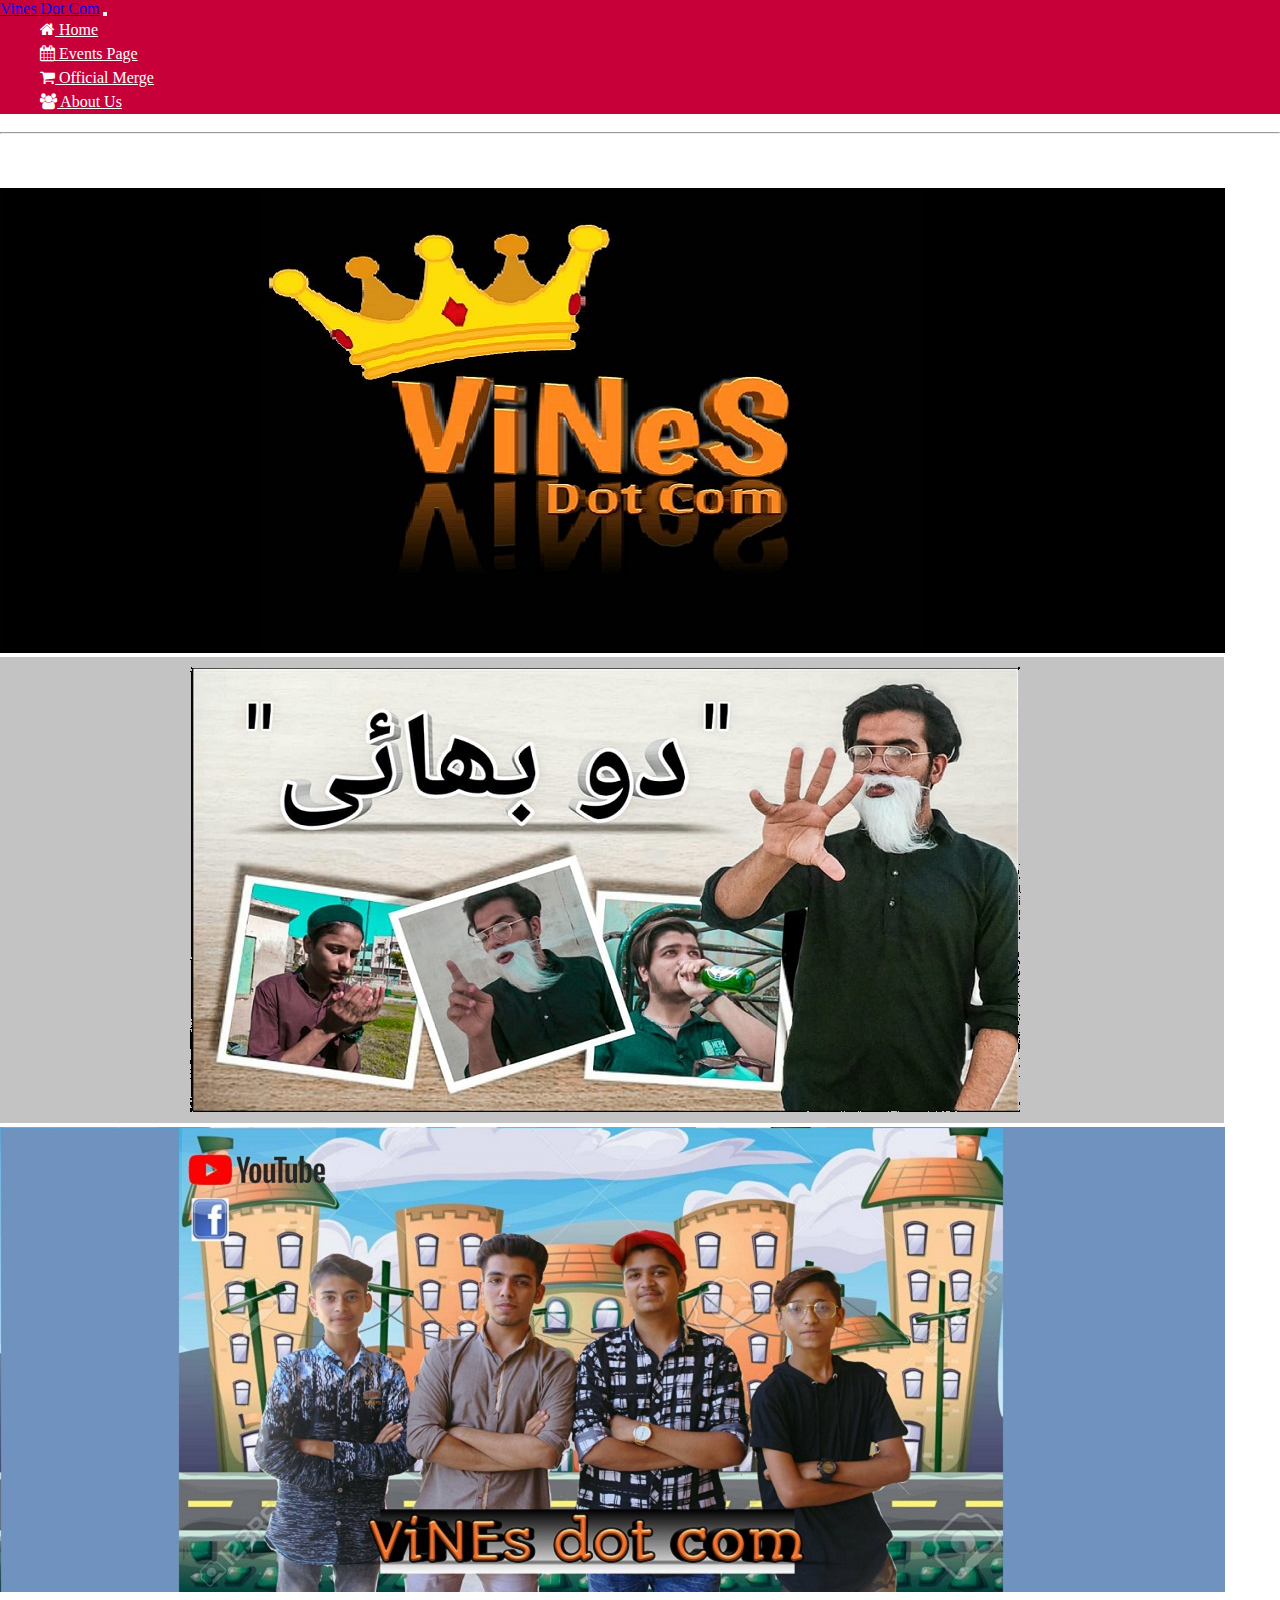
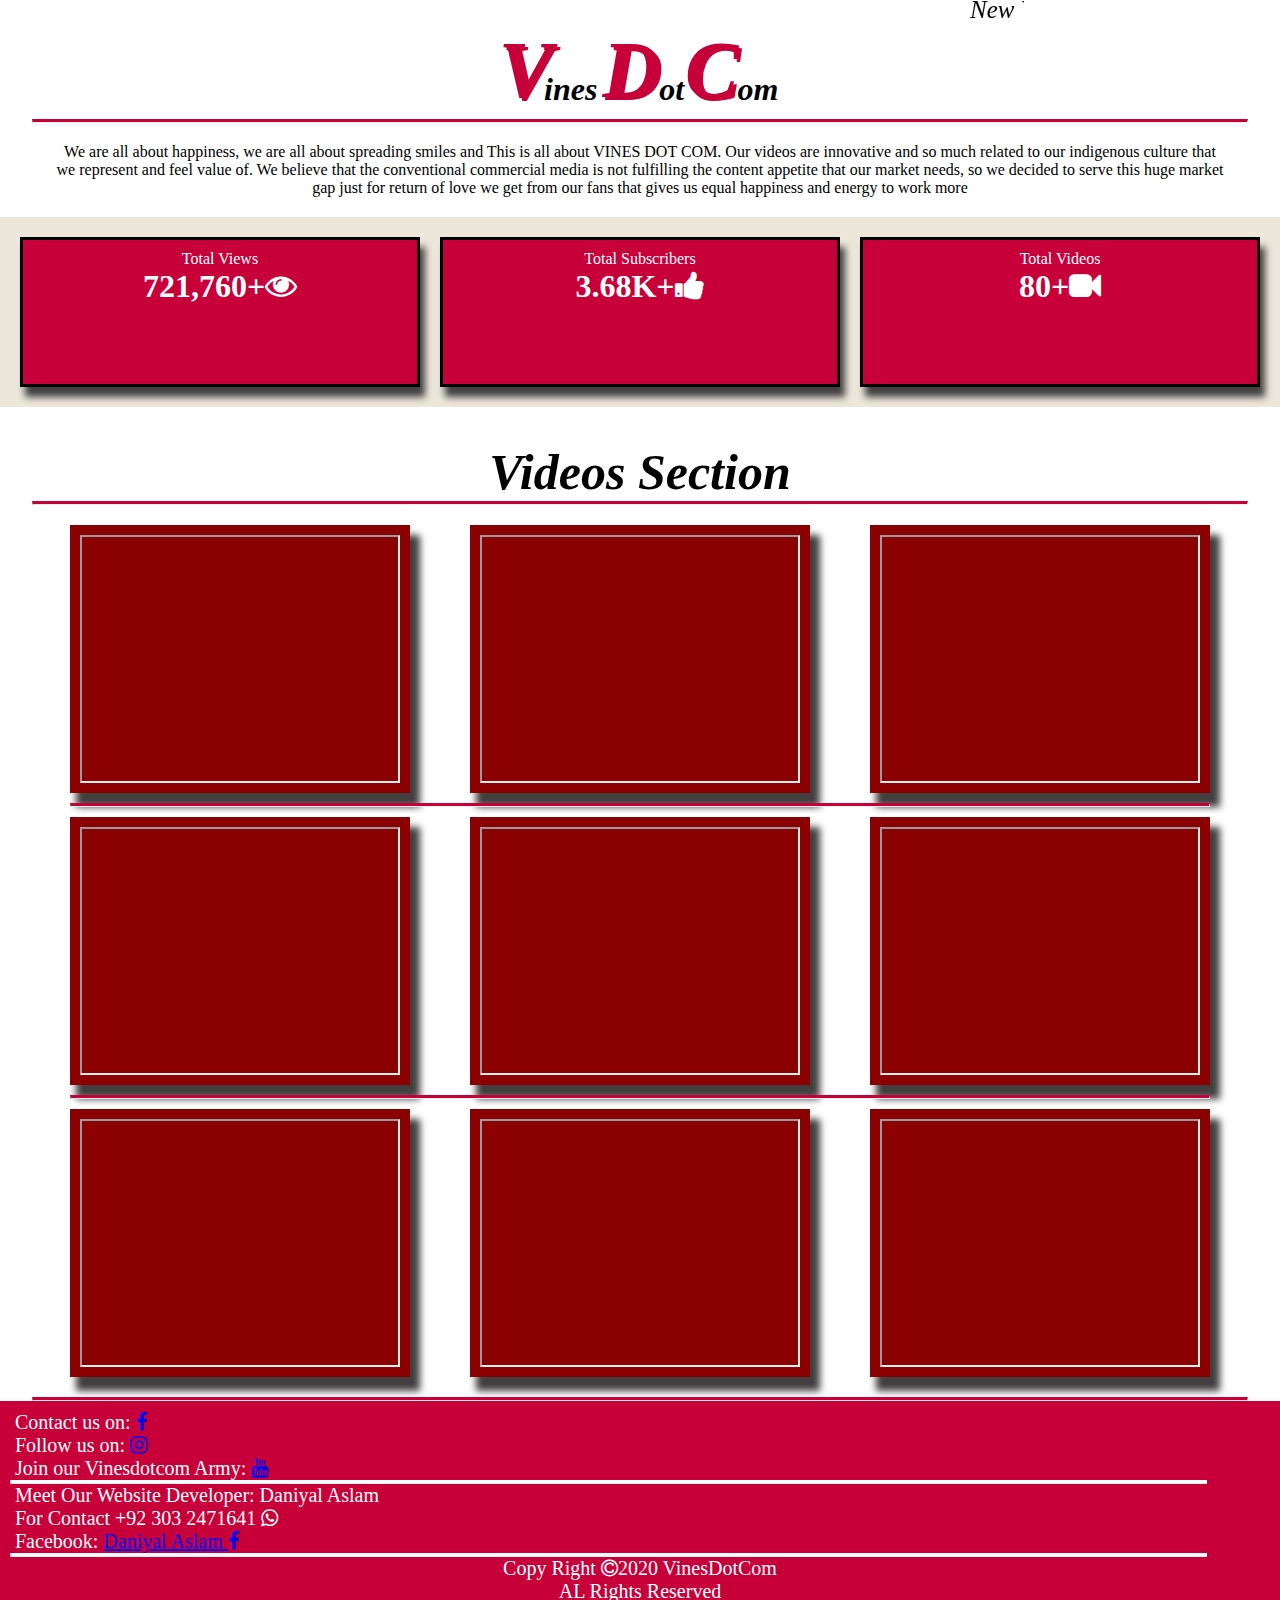
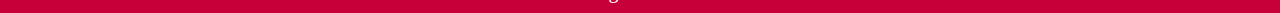
<file: index.html>
<!DOCTYPE html>
<html lang="en">

<head>
  <meta charset="UTF-8">
  <meta name="viewport" content="width=device-width, initial-scale=1.0">
  <title>Vines Dot Com</title>

  <link rel="stylesheet" href="https://stackpath.bootstrapcdn.com/bootstrap/4.5.0/css/bootstrap.min.css"
    integrity="sha384-9aIt2nRpC12Uk9gS9baDl411NQApFmC26EwAOH8WgZl5MYYxFfc+NcPb1dKGj7Sk" crossorigin="anonymous">
  <script src="https://code.jquery.com/jquery-3.5.1.slim.min.js"
    integrity="sha384-DfXdz2htPH0lsSSs5nCTpuj/zy4C+OGpamoFVy38MVBnE+IbbVYUew+OrCXaRkfj"
    crossorigin="anonymous"></script>
  <script src="https://cdn.jsdelivr.net/npm/popper.js@1.16.0/dist/umd/popper.min.js"
    integrity="sha384-Q6E9RHvbIyZFJoft+2mJbHaEWldlvI9IOYy5n3zV9zzTtmI3UksdQRVvoxMfooAo"
    crossorigin="anonymous"></script>
  <script src="https://stackpath.bootstrapcdn.com/bootstrap/4.5.0/js/bootstrap.min.js"
    integrity="sha384-OgVRvuATP1z7JjHLkuOU7Xw704+h835Lr+6QL9UvYjZE3Ipu6Tp75j7Bh/kR0JKI"
    crossorigin="anonymous"></script>
  <link rel="stylesheet" href="https://cdnjs.cloudflare.com/ajax/libs/font-awesome/4.7.0/css/font-awesome.min.css">
  <link rel="stylesheet" href="style.css">
</head>

<body>
  <nav class="navbar navbar-expand-lg navbar-light bg-light fixed-top">
    <a class="navbar-brand" href="#">Vines Dot Com</a>
    <button class="navbar-toggler" type="button" data-toggle="collapse" data-target="#navbarText"
      aria-controls="navbarText" aria-expanded="false" aria-label="Toggle navigation">
      <span class="navbar-toggler-icon"></span>
    </button>
    <div class="collapse navbar-collapse" id="navbarText">
      <ul class="navbar-nav mr-auto">

      </ul>
      <span class="navbar-text">
        <ul class="navbar-nav mr-auto">
          <li class="nav-item active">
            <a class="nav-link" href="index.html"><i class="fa fa-home" aria-hidden="true"></i>
              Home <span class="sr-only">(current)</span></a>
          </li>
          <li class="nav-item">
            <a class="nav-link" href="events.html"><i class="fa fa-calendar" aria-hidden="true"></i> Events Page</a>
          </li>
          <li class="nav-item">
            <a class="nav-link" href="merge.html"><i class="fa fa-shopping-cart" aria-hidden="true"></i> Official Merge</a>
          </li>
          <li class="nav-item">
            <a class="nav-link" href="about.html"><i class="fa fa-users" aria-hidden="true"></i> About Us</a>
          </li>
        </ul>
      </span>
    </div>
  </nav>

  <br>
  <!-- <br id="empty"> -->
  <hr>

  <div id="carouselExampleCaptions" class="carousel slide" data-ride="carousel">
    <ol class="carousel-indicators">
      <li data-target="#carouselExampleCaptions" data-slide-to="0" class="active"></li>
      <li data-target="#carouselExampleCaptions" data-slide-to="1"></li>
      <li data-target="#carouselExampleCaptions" data-slide-to="2"></li>
    </ol>
    <div class="carousel-inner">
      <div class="carousel-item active">
        <img src="images/home/1.jpg" class="d-block w-100" alt="...">
        <div class="carousel-caption d-none d-md-block">
          <!-- <h5>First slide label</h5>
          <p>Nulla vitae elit libero, a pharetra augue mollis interdum.</p> -->
        </div>
      </div>
      <div class="carousel-item">
        <img src="images/home/2.jpg" class="d-block w-100" alt="...">
        <div class="carousel-caption d-none d-md-block">
          <!-- <h5>Second slide label</h5>
          <p>Lorem ipsum dolor sit amet, consectetur adipiscing elit.</p> -->
        </div>
      </div>
      <div class="carousel-item">
        <img src="images/home/3.jpg" class="d-block w-100" alt="...">
        <div class="carousel-caption d-none d-md-block">
          <!-- <h5>Third slide label</h5>
          <p>Praesent commodo cursus magna, vel scelerisque nisl consectetur.</p> -->
        </div>
      </div>
    </div>
    <a class="carousel-control-prev" href="#carouselExampleCaptions" role="button" data-slide="prev">
      <span class="carousel-control-prev-icon" aria-hidden="true"></span>
      <span class="sr-only">Previous</span>
    </a>
    <a class="carousel-control-next" href="#carouselExampleCaptions" role="button" data-slide="next">
      <span class="carousel-control-next-icon" aria-hidden="true"></span>
      <span class="sr-only">Next</span>
    </a>
  </div>

  <center>
    <marquee id="marque" width="60%" behavior="active" direction="left">New Video has been uploaded go watch it and
      check out our official merge !!! </marquee>
    <i><b>
        <div class="heading">
          <span id="co">V</span>
          <span class="re">ines </span>
          <span class="co">D</span>
          <span class="re">ot</span>
          <span class="co">C</span>
          <span class="re">om</span>

        </div></i></b>
    <hr class="line">
    <p id="para">We are all about happiness, we are all about spreading smiles and This is all about VINES DOT COM. Our
      videos are innovative and so much related to our indigenous culture that we represent and feel value of. We
      believe that the conventional commercial media is not fulfilling the content appetite that our market needs, so we
      decided to serve this huge market gap just for return of love we get from our fans that gives us equal happiness
      and energy to work more
    </p>
  </center>
  <div id="desc">
    <div>
      <p>Total Views</p>
      <h1>721,760+<i class="fa fa-eye" aria-hidden="true"></i></h1>
    </div>
    <div>
      <p>Total Subscribers</p>
      <h1>3.68K+<i class="fa fa-thumbs-up" aria-hidden="true"></i></h1>
    </div>
    <div>
      <p>Total Videos</p>
      <h1>80+<i class="fa fa-video-camera" aria-hidden="true"></i></h1>
    </div>
  </div>
  <center>
    <br>
    <br>
    <h1 class="rev">Videos Section</h1>
    <hr class="line">
  </center>
  <div id="vid">
    <div><iframe width="320" height="248" src="https://www.youtube.com/embed/WbxAgXNh3QQ"></iframe></div>
    <div><iframe width="320" height="248" src="https://www.youtube.com/embed/1K5JvC4hddA"></iframe></div>
    <div><iframe width="320" height="248" src="https://www.youtube.com/embed/OyfPbbZYJoY"></iframe></div>
    <hr class="line">
    <div><iframe width="320" height="248" src="https://www.youtube.com/embed/f0vaP7S4eag"></iframe></div>
    <div><iframe width="320" height="248" src="https://www.youtube.com/embed/iWDP9kaNeUA"></iframe></div>
    <div><iframe width="320" height="248" src="https://www.youtube.com/embed/LGf1HNlm9x0"></iframe></div>
    <hr class="line">
    <div><iframe width="320" height="248" src="https://www.youtube.com/embed/qfNwQqGwyGA"></iframe></div>
    <div><iframe width="320" height="248" src="https://www.youtube.com/embed/dQZbUlj4dYw"></iframe></div>
    <div><iframe width="320" height="248" src="https://www.youtube.com/embed/9m3usL-GcHs"></iframe></div>
  </div>
  <center>
    <hr class="line">
  </center>
  <div class="end">
    <span>Contact us on:</span>
    <span><a href="https://www.facebook.com/Vinesdotcom"><i class="fa fa-facebook" aria-hidden="true"></i></a></span>
    <br>
    
    <span>Follow us on:</span>
    <span><a href="https://www.instagram.com/vines_dot_com/?hl=en"><i class="fa fa-instagram" aria-hidden="true"></i></a></span>
    <br>
    
    <span>Join our Vinesdotcom Army:</span>
    
    <span><a href="https://www.youtube.com/channel/UCmYL-BgBbcU-SWZfim_7fQQ"><i class="fa fa-youtube" aria-hidden="true"></i></a></span>  
    <br>
    <hr id="en">
    <span>
      Meet Our Website Developer:
    </span>
    <span>
      Daniyal Aslam
    </span>
    <br>
    <span>
      For Contact
    </span><span>+92 303 2471641  <i class="fa fa-whatsapp" aria-hidden="true"></i> </span><br>
   <span>Facebook:</span>
   <span><a href="https://www.facebook.com/daniyal.aslam.5074">Daniyal Aslam <i class="fa fa-facebook" aria-hidden="true"></i></a></span>
   <br>
   <hr id="en">
   <center>
    Copy Right <i class="fa fa-copyright" aria-hidden="true"></i>2020 VinesDotCom <br> AL Rights Reserved 
  </center>
  </div>
  

</body>

</html>
</file>
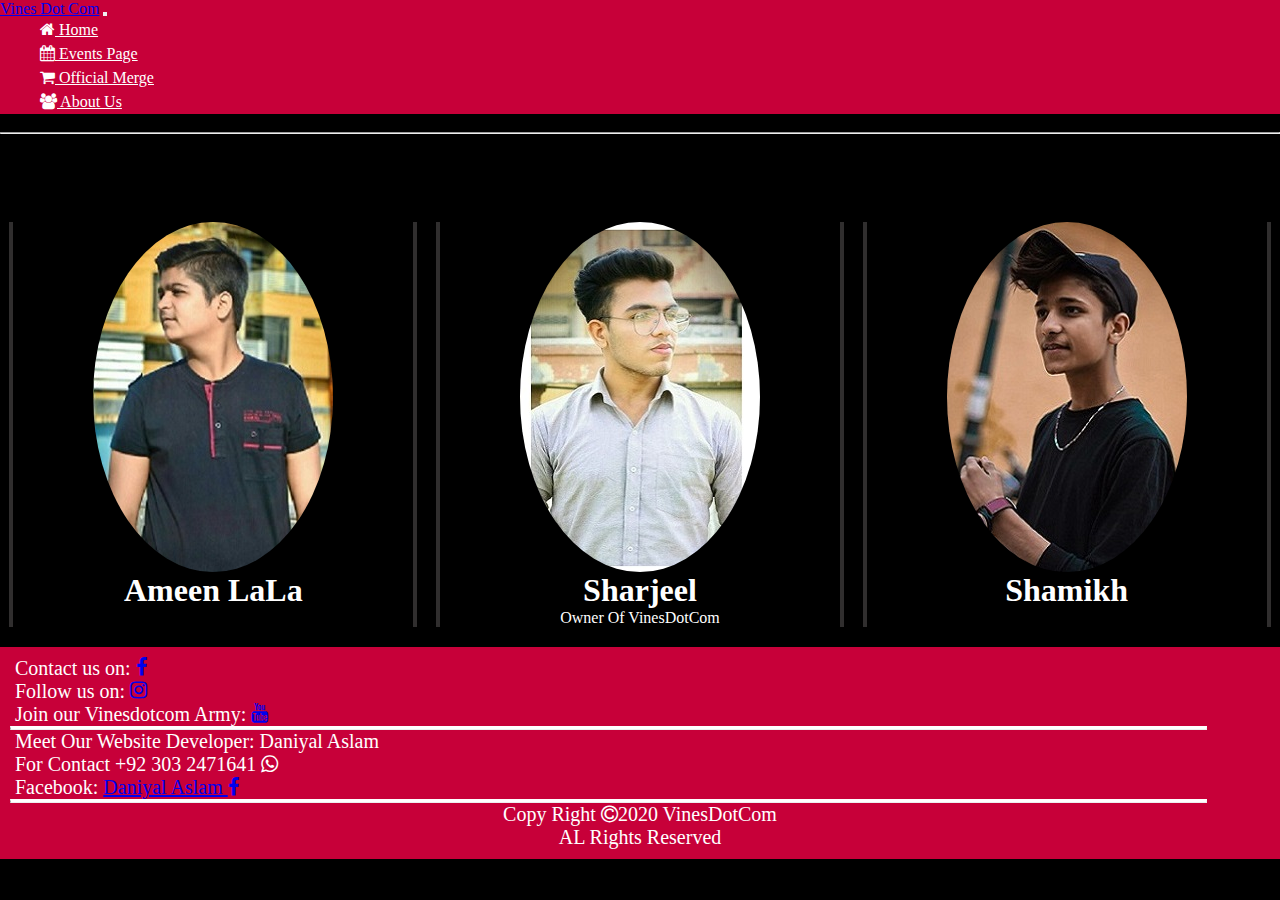
<file: about.html>
<html lang="en">

<head>
  <meta charset="UTF-8">
  <meta name="viewport" content="width=device-width, initial-scale=1.0">
  <title>Vines Dot Com</title>
  <!-- <style>
    .nav-item:hover{
        background-color:rgb(46, 45, 45 ,0.7) !important;
    }
  </style> -->

  <link rel="stylesheet" href="https://stackpath.bootstrapcdn.com/bootstrap/4.5.0/css/bootstrap.min.css"
    integrity="sha384-9aIt2nRpC12Uk9gS9baDl411NQApFmC26EwAOH8WgZl5MYYxFfc+NcPb1dKGj7Sk" crossorigin="anonymous">
  <script src="https://code.jquery.com/jquery-3.5.1.slim.min.js"
    integrity="sha384-DfXdz2htPH0lsSSs5nCTpuj/zy4C+OGpamoFVy38MVBnE+IbbVYUew+OrCXaRkfj"
    crossorigin="anonymous"></script>
  <script src="https://cdn.jsdelivr.net/npm/popper.js@1.16.0/dist/umd/popper.min.js"
    integrity="sha384-Q6E9RHvbIyZFJoft+2mJbHaEWldlvI9IOYy5n3zV9zzTtmI3UksdQRVvoxMfooAo"
    crossorigin="anonymous"></script>
  <script src="https://stackpath.bootstrapcdn.com/bootstrap/4.5.0/js/bootstrap.min.js"
    integrity="sha384-OgVRvuATP1z7JjHLkuOU7Xw704+h835Lr+6QL9UvYjZE3Ipu6Tp75j7Bh/kR0JKI"
    crossorigin="anonymous"></script>
  <link rel="stylesheet" href="https://cdnjs.cloudflare.com/ajax/libs/font-awesome/4.7.0/css/font-awesome.min.css">
  <link rel="stylesheet" href="style.css">
</head>

<body id="ab">
  <nav class="navbar navbar-expand-lg navbar-light bg-light fixed-top">
    <a class="navbar-brand" href="#">Vines Dot Com</a>
    <button class="navbar-toggler" type="button" data-toggle="collapse" data-target="#navbarText"
      aria-controls="navbarText" aria-expanded="false" aria-label="Toggle navigation">
      <span class="navbar-toggler-icon"></span>
    </button>
    <div class="collapse navbar-collapse" id="navbarText">
      <ul class="navbar-nav mr-auto">

      </ul>
      <span class="navbar-text">
        <ul class="navbar-nav mr-auto">
          <li class="nav-item active">
            <a class="nav-link" href="index.html"><i class="fa fa-home" aria-hidden="true"></i>
              Home <span class="sr-only">(current)</span></a>
          </li>
          <li class="nav-item">
            <a class="nav-link" href="events.html"><i class="fa fa-calendar" aria-hidden="true"></i> Events Page</a>
          </li>
          <li class="nav-item">
            <a class="nav-link" href="merge.html"><i class="fa fa-shopping-cart" aria-hidden="true"></i> Official Merge</a>
          </li>
          <li class="nav-item">
            <a class="nav-link" href="about.html"><i class="fa fa-users" aria-hidden="true"></i> About Us</a>
          </li>
        </ul>
      </span>
    </div>
  </nav>

  <br>
  <!-- <br id="empty"> -->
  <hr>
  <br>
  <div class="mem">
    <div class="outer">
      <img src="images/about/amin.jpg" alt="sharjeel">
      
      <center><h1>Ameen LaLa</h1></center> 
    </div>
    <div class="outer">
      <img src="images/about/FB_IMG_15910013538249305.jpg" alt="amin">
      <center><h1>Sharjeel</h1>
        <p>Owner Of VinesDotCom</p>
      </center>
    </div>
    <div class="outer">
      <img src="images/about/FB_IMG_15910012121268386.jpg" alt="shamikh">
      <center><h1>Shamikh</h1></center>
    </div>
  </div>
  <div class="end">
    <span>Contact us on:</span>
    <span><a href="https://www.facebook.com/Vinesdotcom"><i class="fa fa-facebook" aria-hidden="true"></i></a></span>
    <br>
    
    <span>Follow us on:</span>
    <span><a href="https://www.instagram.com/vines_dot_com/?hl=en"><i class="fa fa-instagram" aria-hidden="true"></i></a></span>
    <br>
    
    <span>Join our Vinesdotcom Army:</span>
    
    <span><a href="https://www.youtube.com/channel/UCmYL-BgBbcU-SWZfim_7fQQ"><i class="fa fa-youtube" aria-hidden="true"></i></a></span>  
    <br>
    <hr id="en">
    <span>
      Meet Our Website Developer:
    </span>
    <span>
      Daniyal Aslam
    </span>
    <br>
    <span>
      For Contact
    </span><span>+92 303 2471641  <i class="fa fa-whatsapp" aria-hidden="true"></i> </span><br>
   <span>Facebook:</span>
   <span><a href="https://www.facebook.com/daniyal.aslam.5074">Daniyal Aslam <i class="fa fa-facebook" aria-hidden="true"></i></a></span>
   <br>
   <hr id="en">
   <center>
    Copy Right <i class="fa fa-copyright" aria-hidden="true"></i>2020 VinesDotCom <br> AL Rights Reserved 
  </center>
  </div>

</html>
</file>
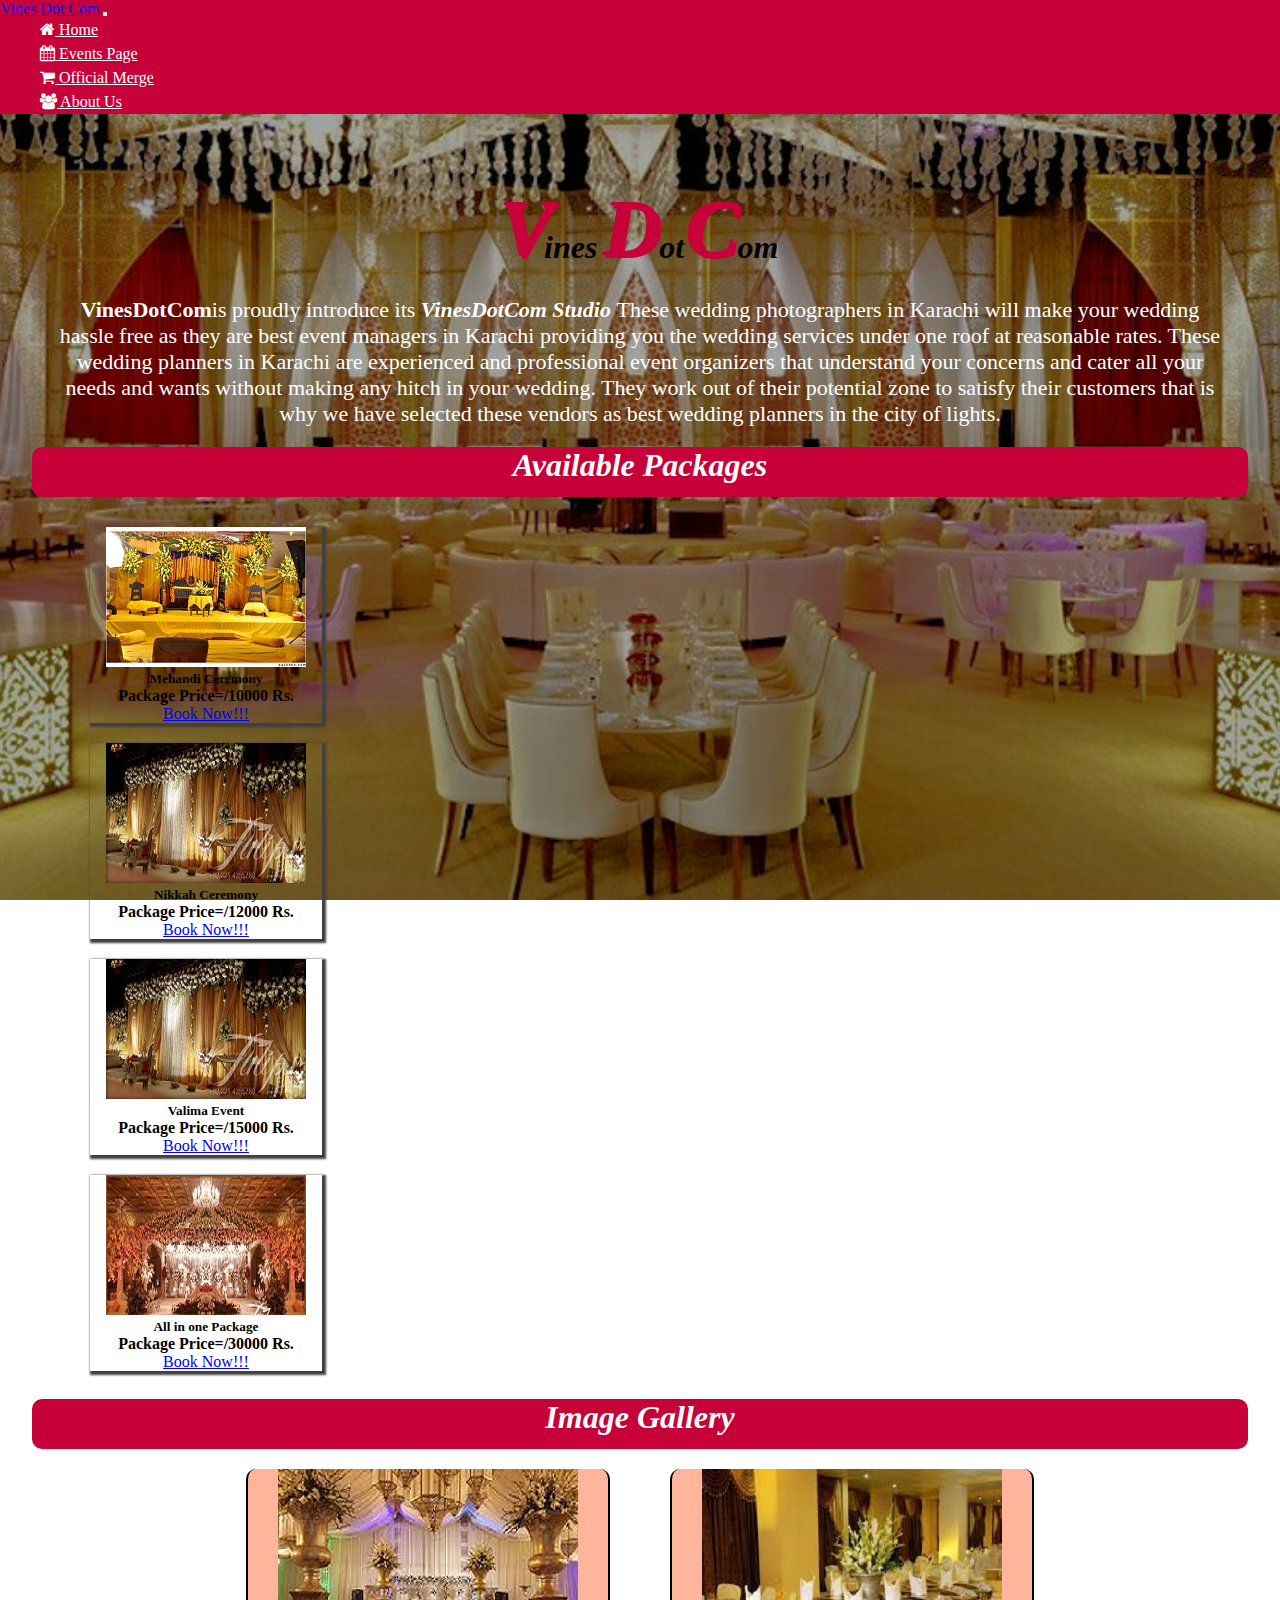
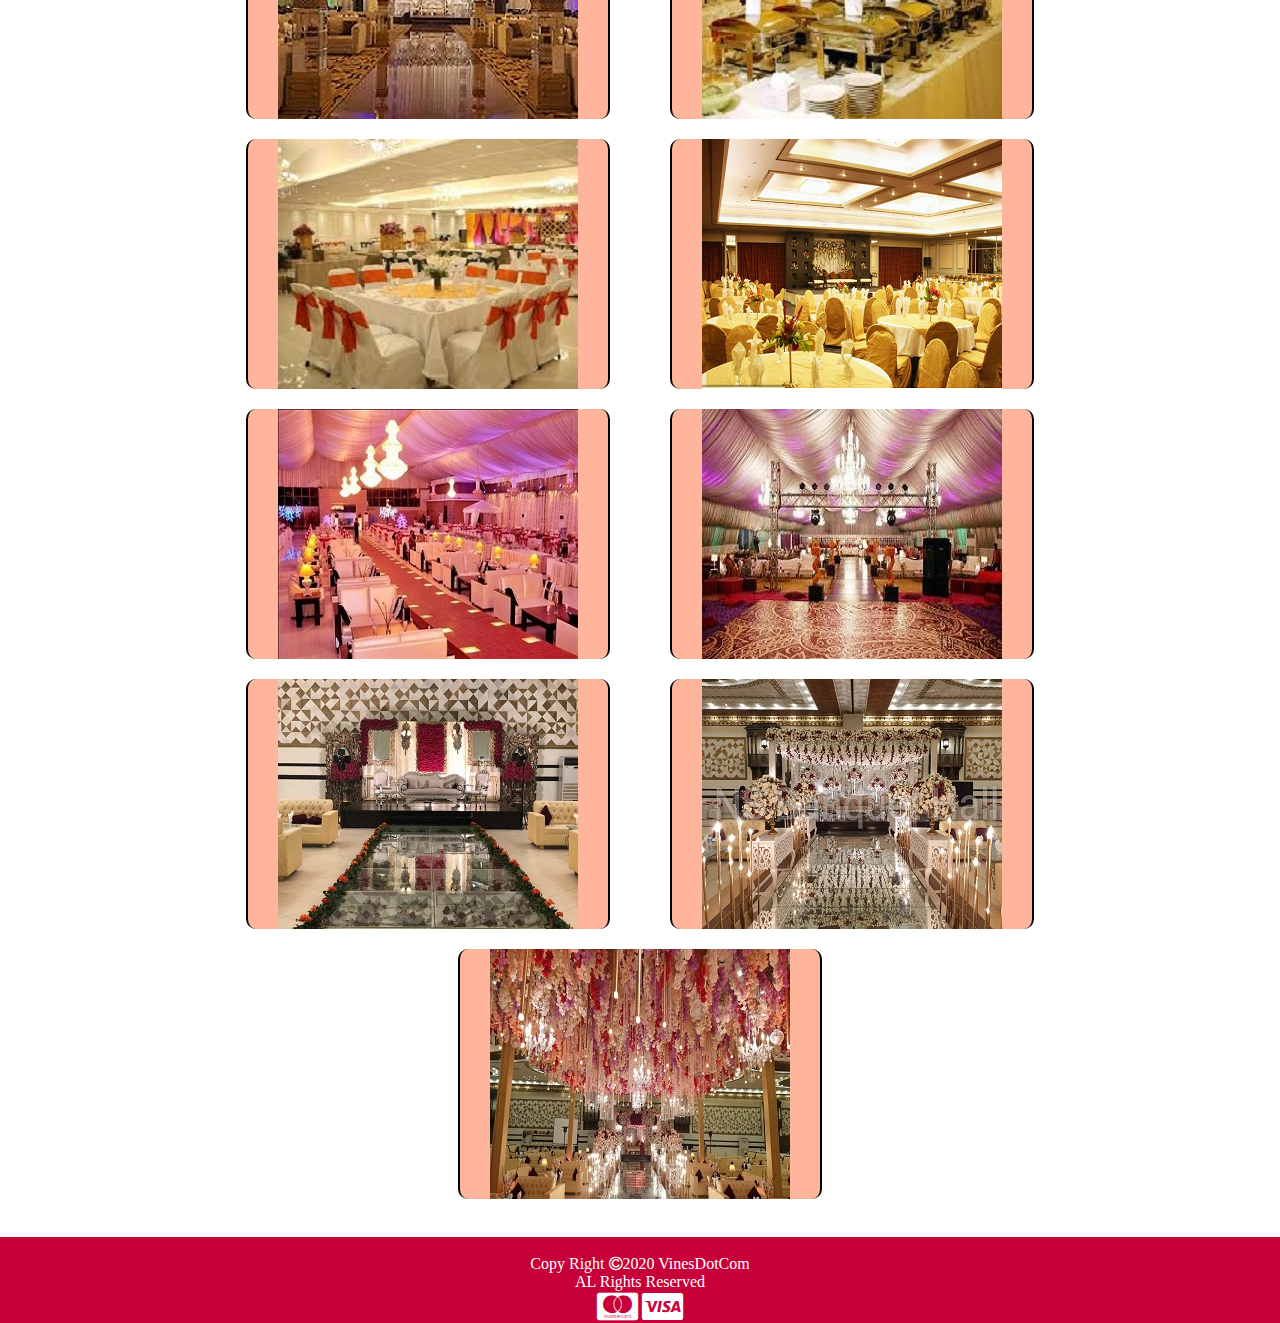
<file: events.html>
<!DOCTYPE html>
<html lang="en">

<head>
    <meta charset="UTF-8">
    <meta name="viewport" content="width=device-width, initial-scale=1.0">
    <title>Events Page</title>
    <style>
        body {
            background-image: url(images/events/back.jpg);
            background-repeat: no-repeat;
            background-size: cover;
            position: relative;
            width: 100%;
            height: 100vh;
            /* z-index: -1; */
            /* overflow: hidden; */
            background-attachment: fixed;
            background-position: center;
        }
    </style>
    <link rel="stylesheet" href="https://stackpath.bootstrapcdn.com/bootstrap/4.5.0/css/bootstrap.min.css"
        integrity="sha384-9aIt2nRpC12Uk9gS9baDl411NQApFmC26EwAOH8WgZl5MYYxFfc+NcPb1dKGj7Sk" crossorigin="anonymous">
    <script src="https://code.jquery.com/jquery-3.5.1.slim.min.js"
        integrity="sha384-DfXdz2htPH0lsSSs5nCTpuj/zy4C+OGpamoFVy38MVBnE+IbbVYUew+OrCXaRkfj"
        crossorigin="anonymous"></script>
    <script src="https://cdn.jsdelivr.net/npm/popper.js@1.16.0/dist/umd/popper.min.js"
        integrity="sha384-Q6E9RHvbIyZFJoft+2mJbHaEWldlvI9IOYy5n3zV9zzTtmI3UksdQRVvoxMfooAo"
        crossorigin="anonymous"></script>
    <script src="https://stackpath.bootstrapcdn.com/bootstrap/4.5.0/js/bootstrap.min.js"
        integrity="sha384-OgVRvuATP1z7JjHLkuOU7Xw704+h835Lr+6QL9UvYjZE3Ipu6Tp75j7Bh/kR0JKI"
        crossorigin="anonymous"></script>
    <link rel="stylesheet" href="https://cdnjs.cloudflare.com/ajax/libs/font-awesome/4.7.0/css/font-awesome.min.css">
    <link rel="stylesheet" href="style.css">

</head>

<body>


    <nav class="navbar navbar-expand-lg navbar-light bg-light fixed-top">
        <a class="navbar-brand" href="#">Vines Dot Com</a>
        <button class="navbar-toggler" type="button" data-toggle="collapse" data-target="#navbarText"
            aria-controls="navbarText" aria-expanded="false" aria-label="Toggle navigation">
            <span class="navbar-toggler-icon"></span>
        </button>
        <div class="collapse navbar-collapse" id="navbarText">
            <ul class="navbar-nav mr-auto">

            </ul>
            <span class="navbar-text">
                <ul class="navbar-nav mr-auto">
                    <li class="nav-item active">
                        <a class="nav-link" href="index.html"><i class="fa fa-home" aria-hidden="true"></i> Home <span
                                class="sr-only">(current)</span></a>
                    </li>
                    <li class="nav-item">
                        <a class="nav-link" href="events.html" target="blank"><i class="fa fa-calendar"
                                aria-hidden="true"></i> Events Page</a>
                    </li>
                    <li class="nav-item">
                        <a class="nav-link" href="merge.html"><i class="fa fa-shopping-cart" aria-hidden="true"></i>
                            Official Merge</a>
                    </li>
                    <li class="nav-item">
                        <a class="nav-link" href="about.html"><i class="fa fa-users" aria-hidden="true"></i> About
                            Us</a>
                    </li>
                </ul>
            </span>
        </div>
    </nav>
    <br><br>
    <br>
    <br>
    <center>
        <i><b>
                <div class="heading">
                    <span id="co">V</span>
                    <span class="re">ines </span>
                    <span class="co">D</span>
                    <span class="re">ot</span>
                    <span class="co">C</span>
                    <span class="re">om</span>

                </div></i></b>
    </center>
    <p class="para"><b>VinesDotCom</b>is proudly introduce its <i><b> VinesDotCom Studio </b></i> These wedding
        photographers in Karachi will make your wedding hassle free as they are best event managers in Karachi providing
        you the wedding services under one roof at reasonable rates. These wedding planners in Karachi are experienced
        and professional event organizers that understand your concerns and cater all your needs and wants without
        making any hitch in your wedding. They work out of their potential zone to satisfy their customers that is why
        we have selected these vendors as best wedding planners in the city of lights.</p>
        <center>
            <h1 id="new">Available Packages</h1>
        </center>
        <div class="newArrival">
            <div class="container">
              <div class="row">
                <div class="column"><div class="card" style="width: 14.5rem;">
                  <img src="images/events/mehndi.jpg" class="card-img-top" alt="...">
                  <div class="card-body">
                    <h5 class="card-title">Mehandi Ceremony</h5>
                    <p class="card-text">Package Price=/10000 Rs.</p>
                    <a href="#" class="btn btn-primary">Book Now!!!</a>
                  </div>
                </div></div>
                <div class="column"><div class="card" style="width: 14.5rem;">
                  <img src="images/events/nikkah.jpg" class="card-img-top" alt="...">
                  <div class="card-body">
                    <h5 class="card-title">Nikkah Ceremony</h5>
                    <p class="card-text">Package Price=/12000 Rs.</p>
                    <a href="#" class="btn btn-primary">Book Now!!!</a>
                  </div>
                </div></div>
                <div class="column"><div class="card" style="width: 14.5rem;">
                  <img src="images/events/nikkah.jpg" class="card-img-top" alt="...">
                  <div class="card-body">
                    <h5 class="card-title">Valima Event</h5>
                    <p class="card-text">Package Price=/15000 Rs.</p>
                    <a href="#" class="btn btn-primary">Book Now!!!</a>
                  </div>
                </div></div>
                <div class="column"><div class="card" style="width: 14.5rem;">
                  <img src="images/events/valima.jpg" class="card-img-top" alt="...">
                  <div class="card-body">
                    <h5 class="card-title">All in one Package</h5>
                    <p class="card-text">Package Price=/30000 Rs.</p>
                    <a href="#" class="btn btn-primary">Book Now!!!</a>
                  </div>
                </div></div>
              </div>
            </div>
          </div>
          <br>
          <center>
            <h1 id="new">Image Gallery</h1>
        </center>
        <div id="gallery">
          <img src="images/events/hall1.jpg" alt="">
          <img src="images/events/hall2.jpg" alt="">
          <img src="images/events/hall3.jpg" alt="">
          <br>
          <img src="images/events/hall4.png" alt="">
          <img src="images/events/hall5.jpg" alt="">
          <img src="images/events/hall6.jpg" alt="">
          <br>
          <img src="images/events/hall7.jpg" alt="">
          <img src="images/events/hall8.jpg" alt="">
          <img src="images/events/hall9.jpg" alt="">
        </div>
        <br>
        <div style="background-color: #C70039; color:white; justify-content: center; text-align: center;">
          <center><p><br>
            Copy Right <i class="fa fa-copyright" aria-hidden="true"></i>2020 VinesDotCom <br> AL Rights Reserved 
          </p>
            
          
          <i class="fa fa-cc-mastercard" style="font-size: xx-large !important;" aria-hidden="true"></i>
          <i class="fa fa-cc-visa" style="font-size: xx-large !important;" aria-hidden="true"></i>
        <br>
        </center>
        </div>
</body>

</html>
</file>
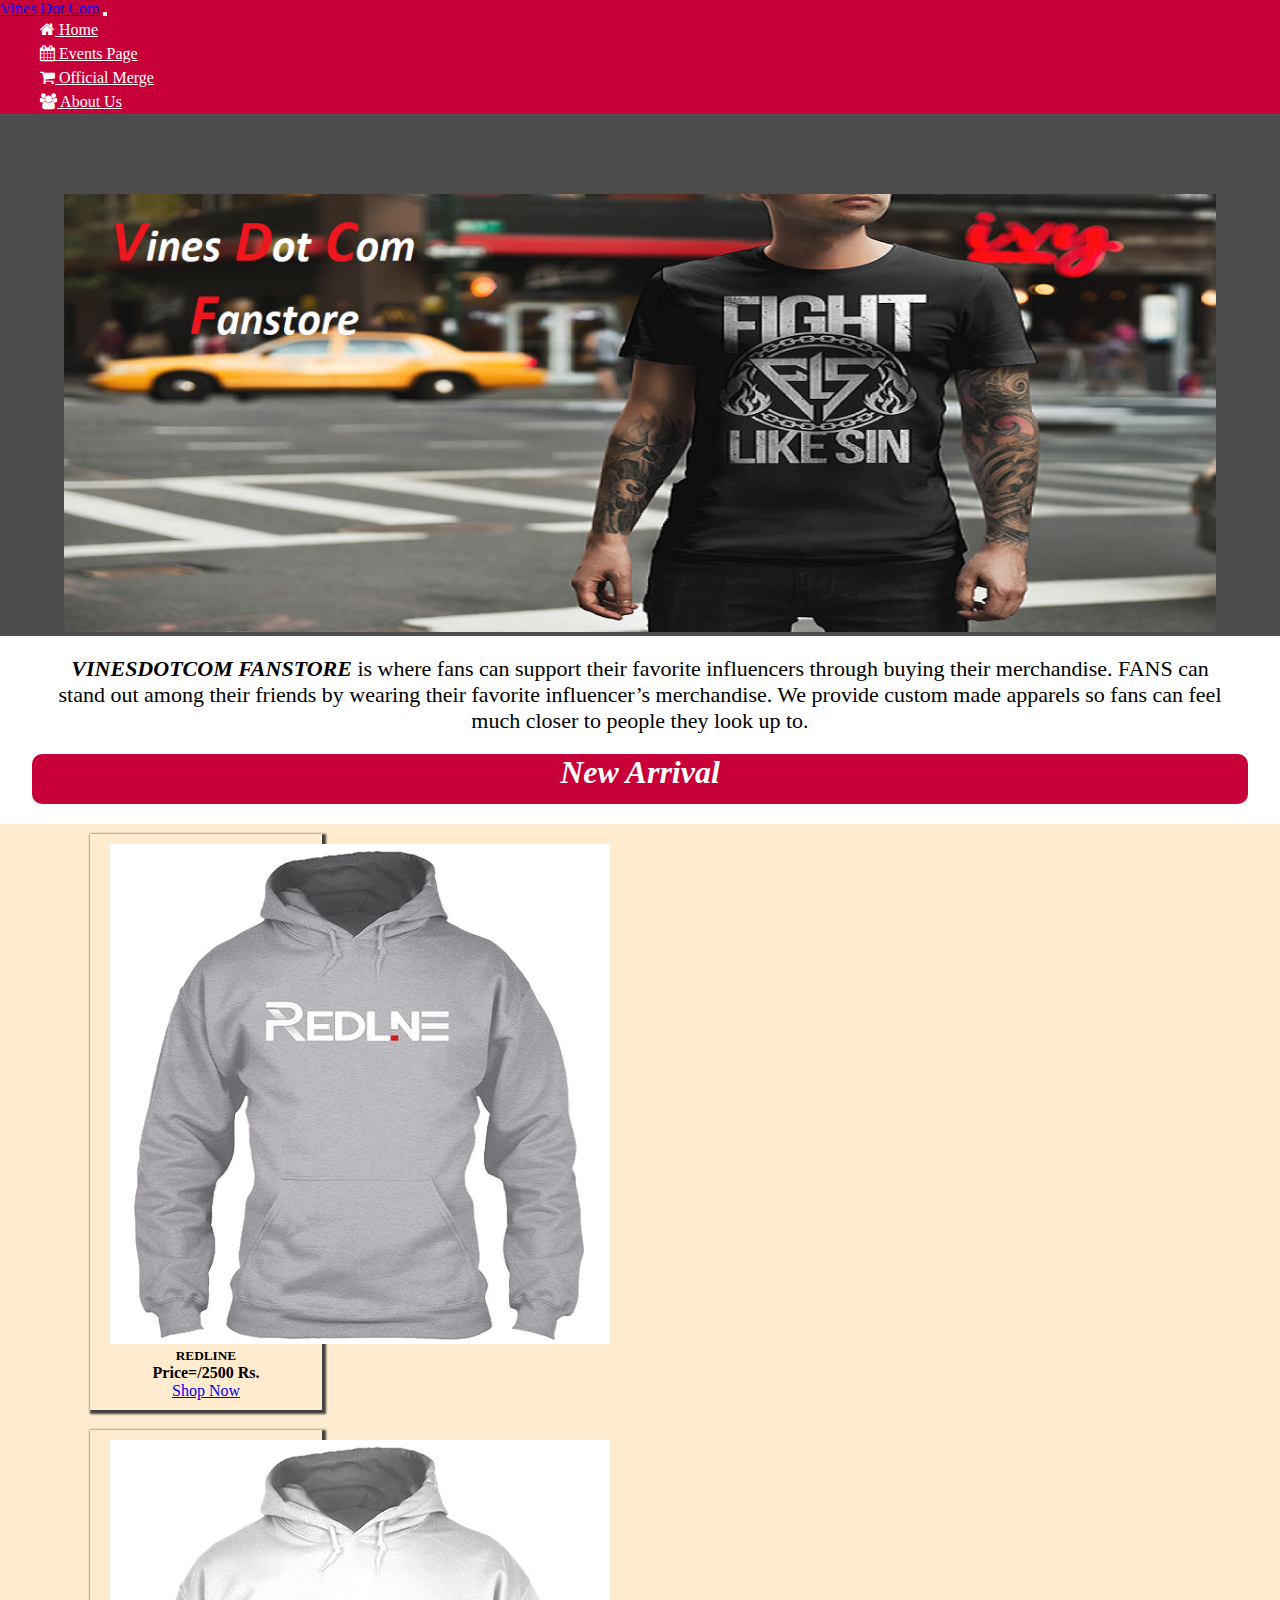
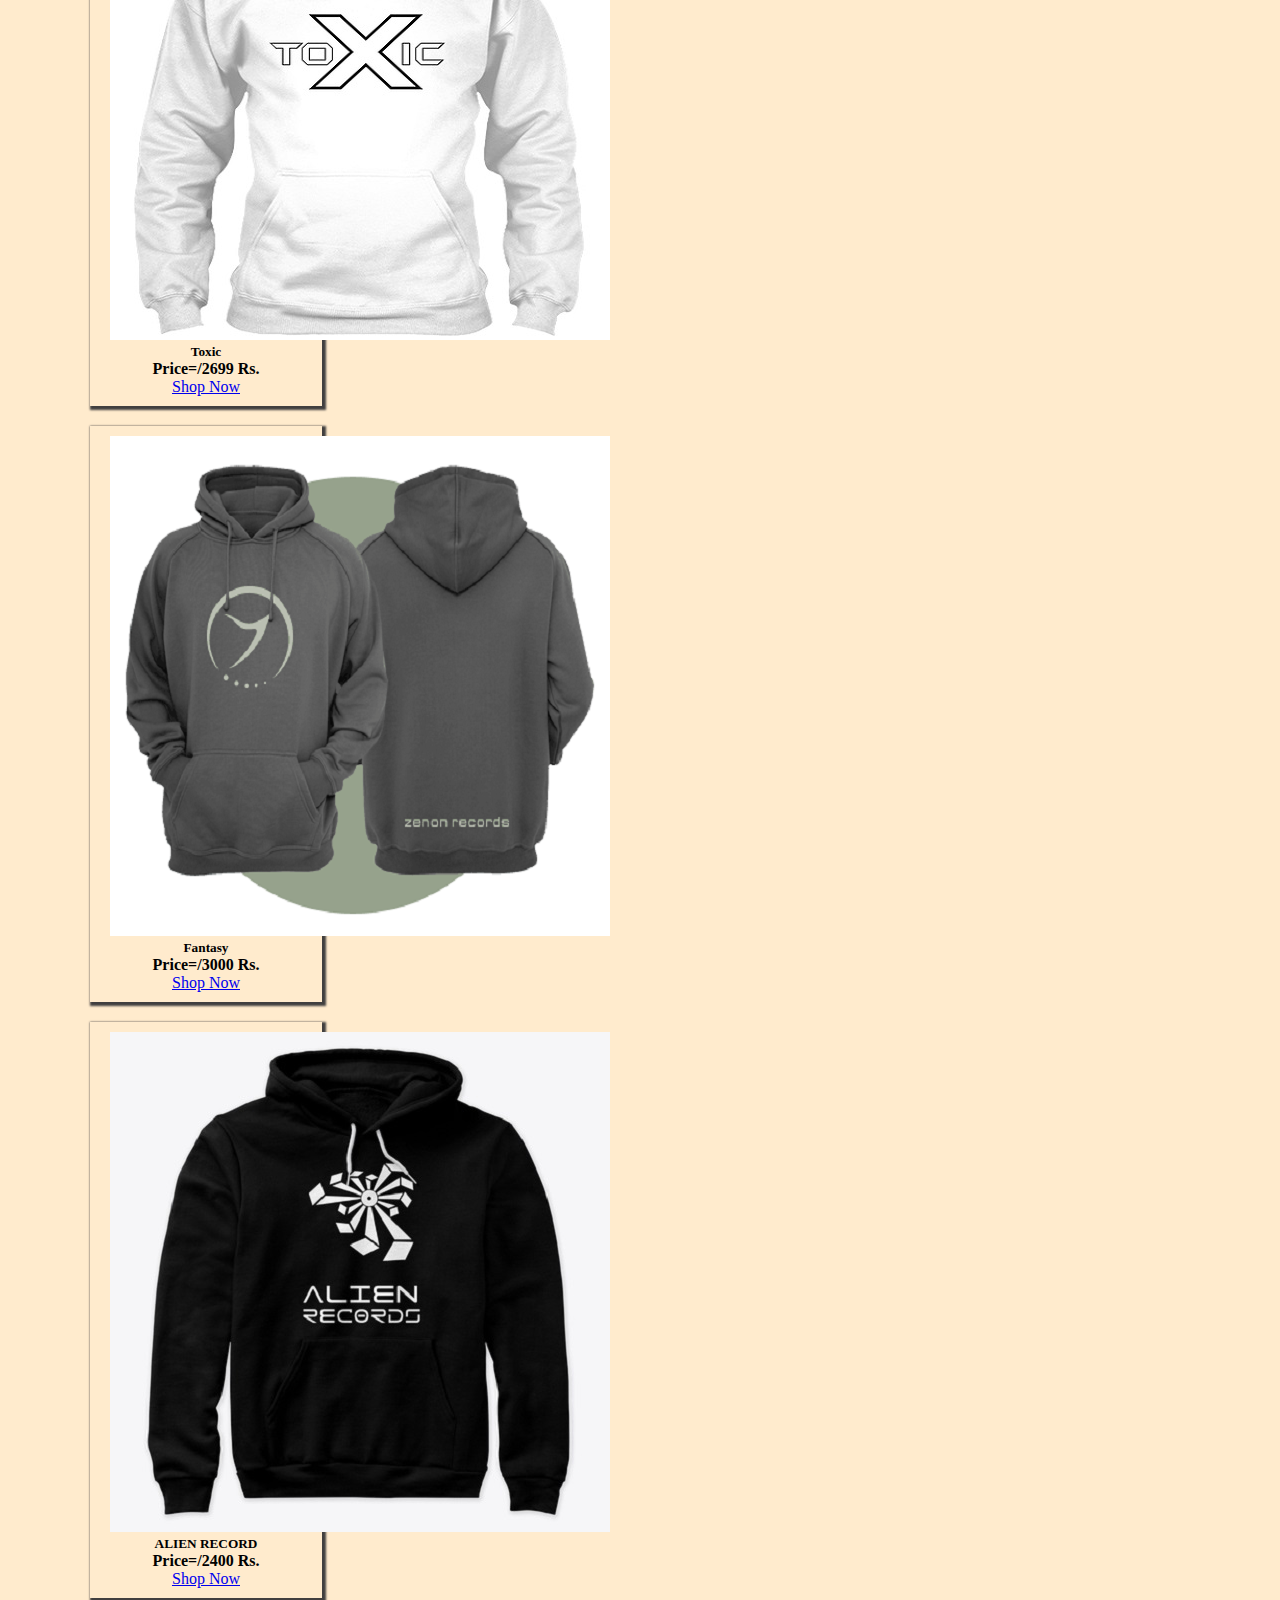
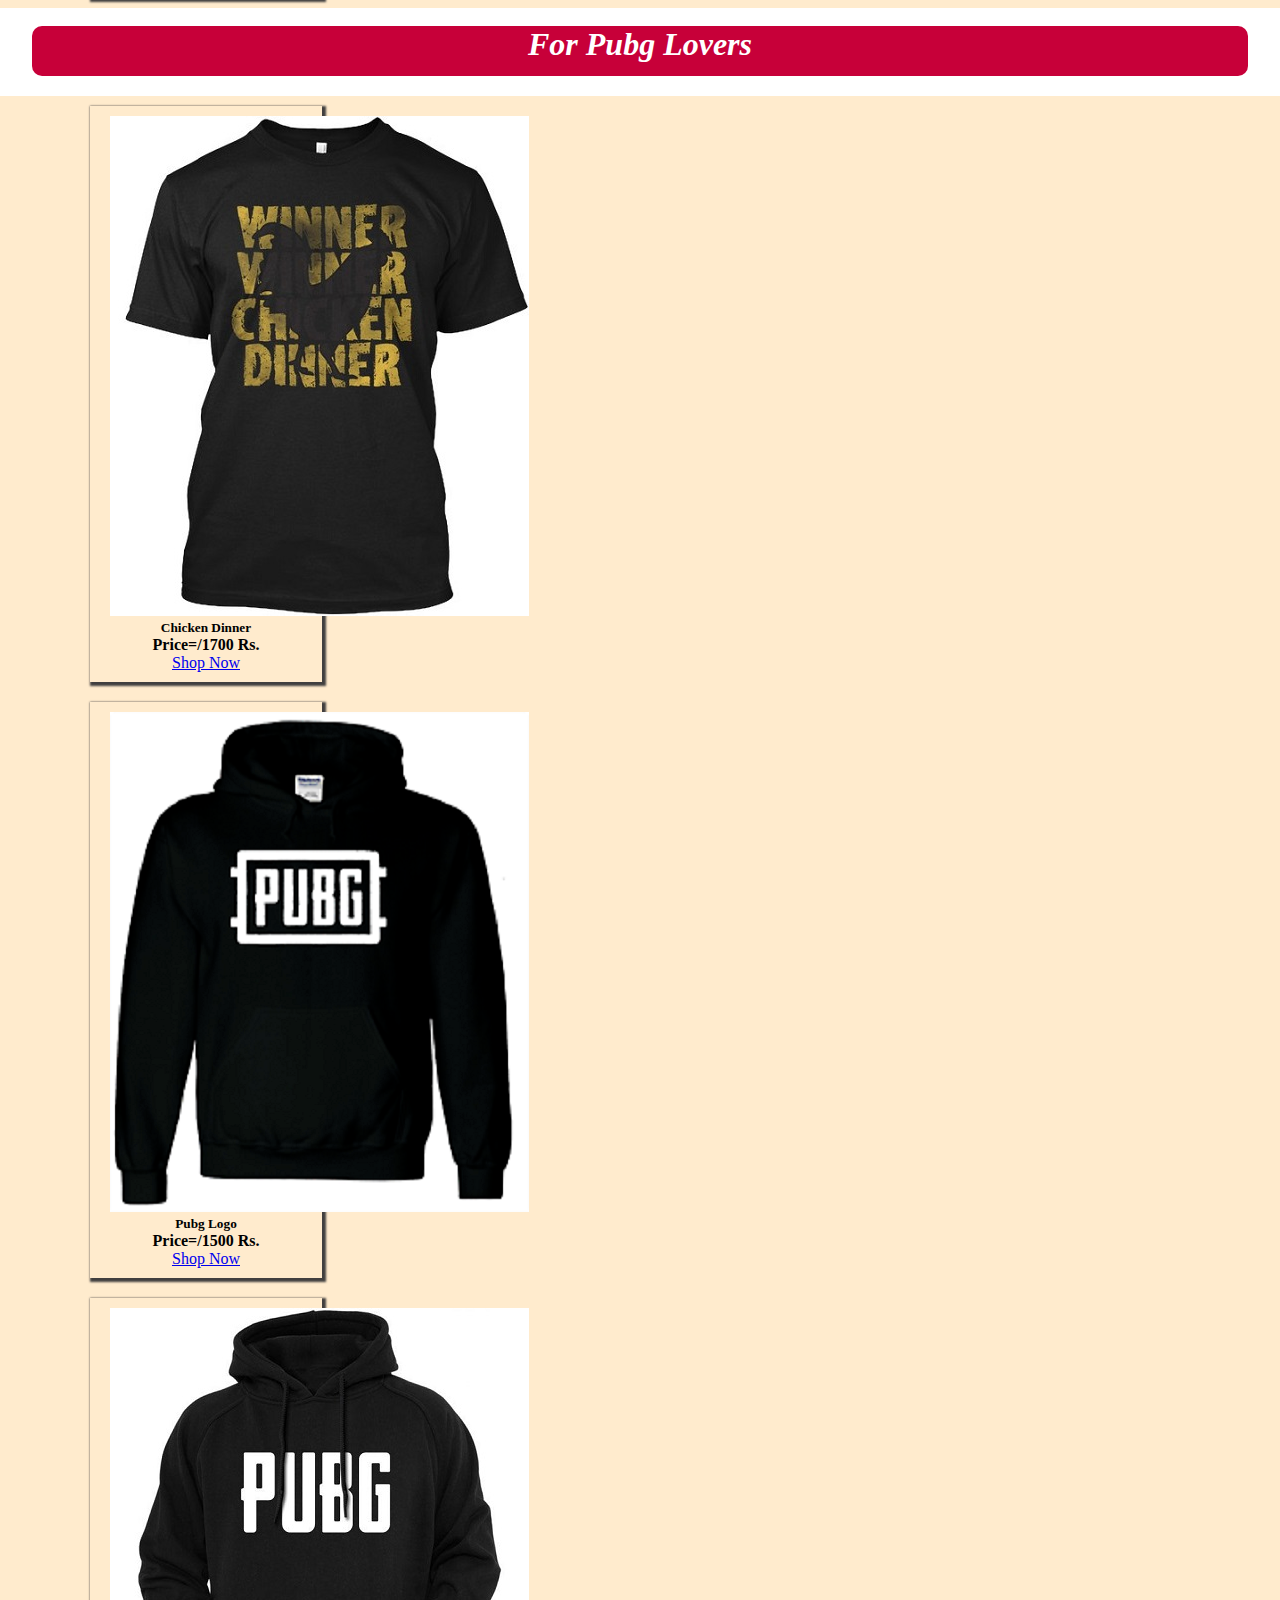
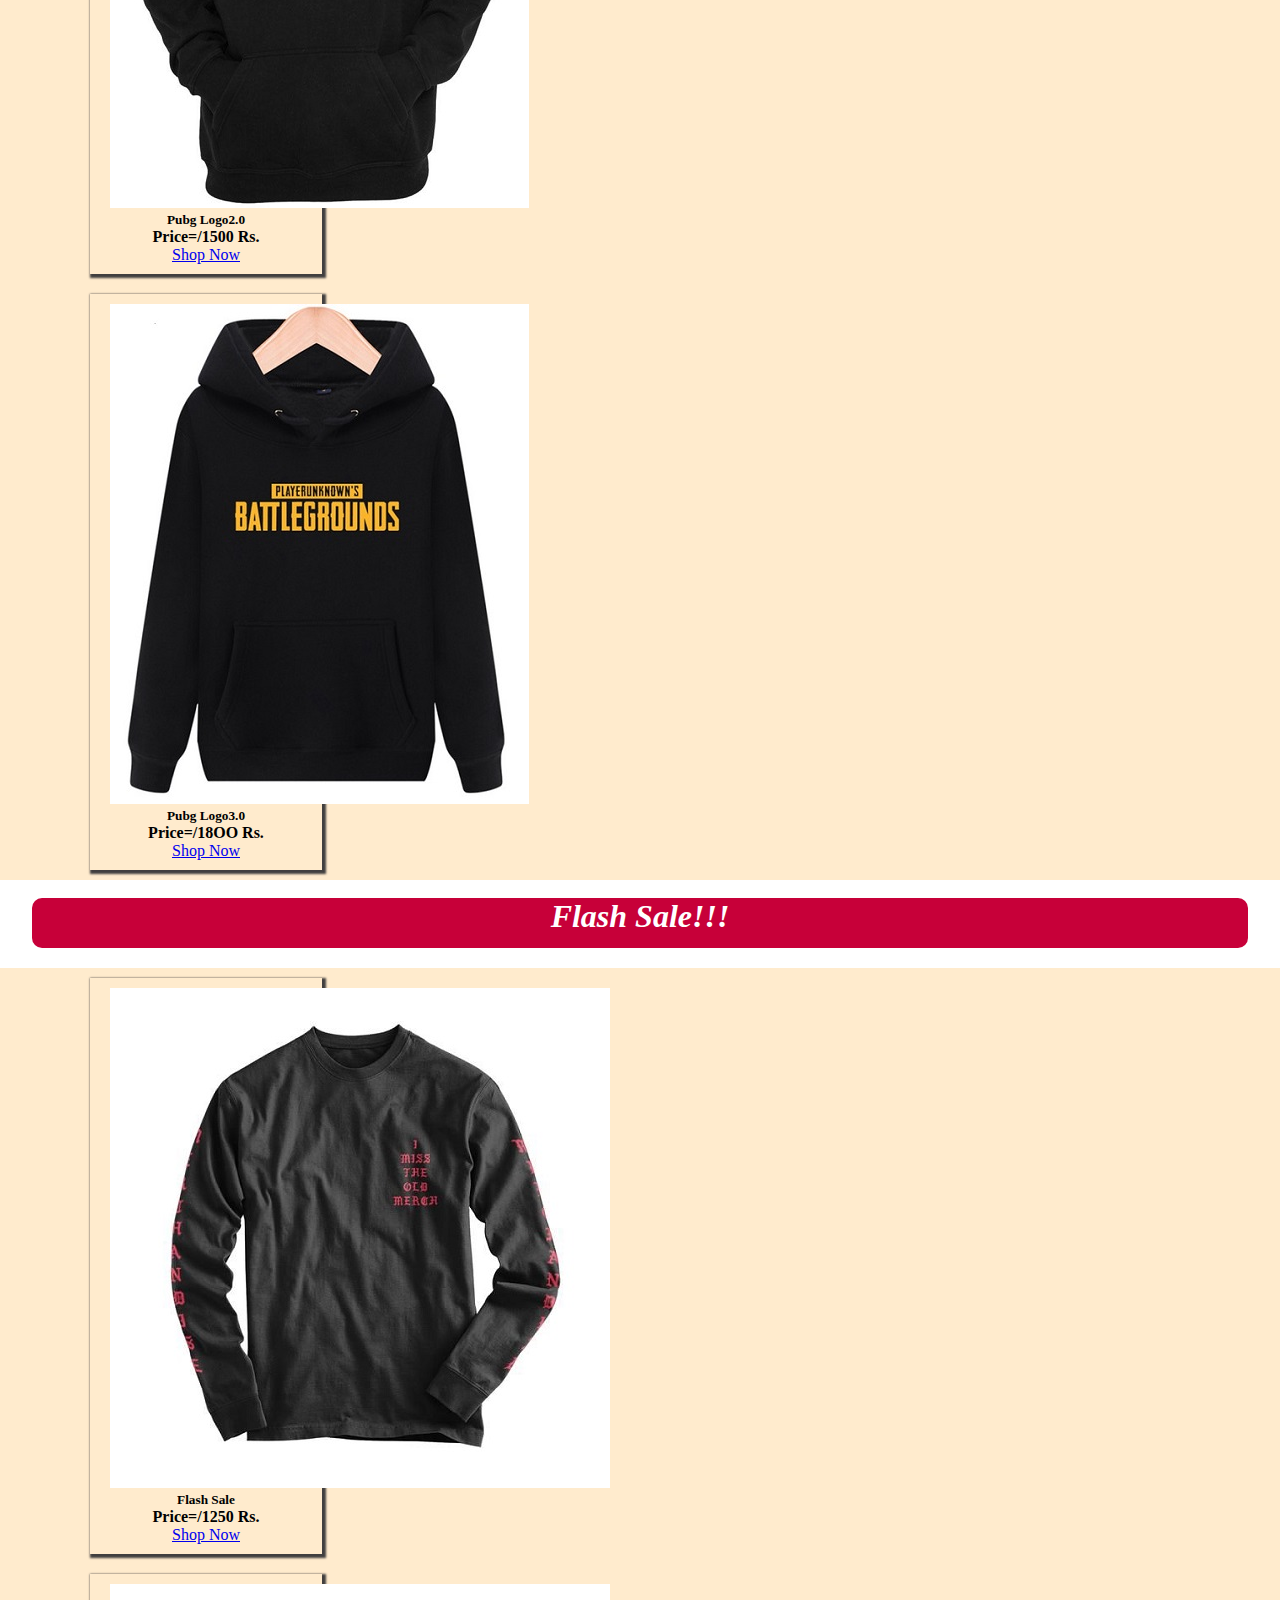
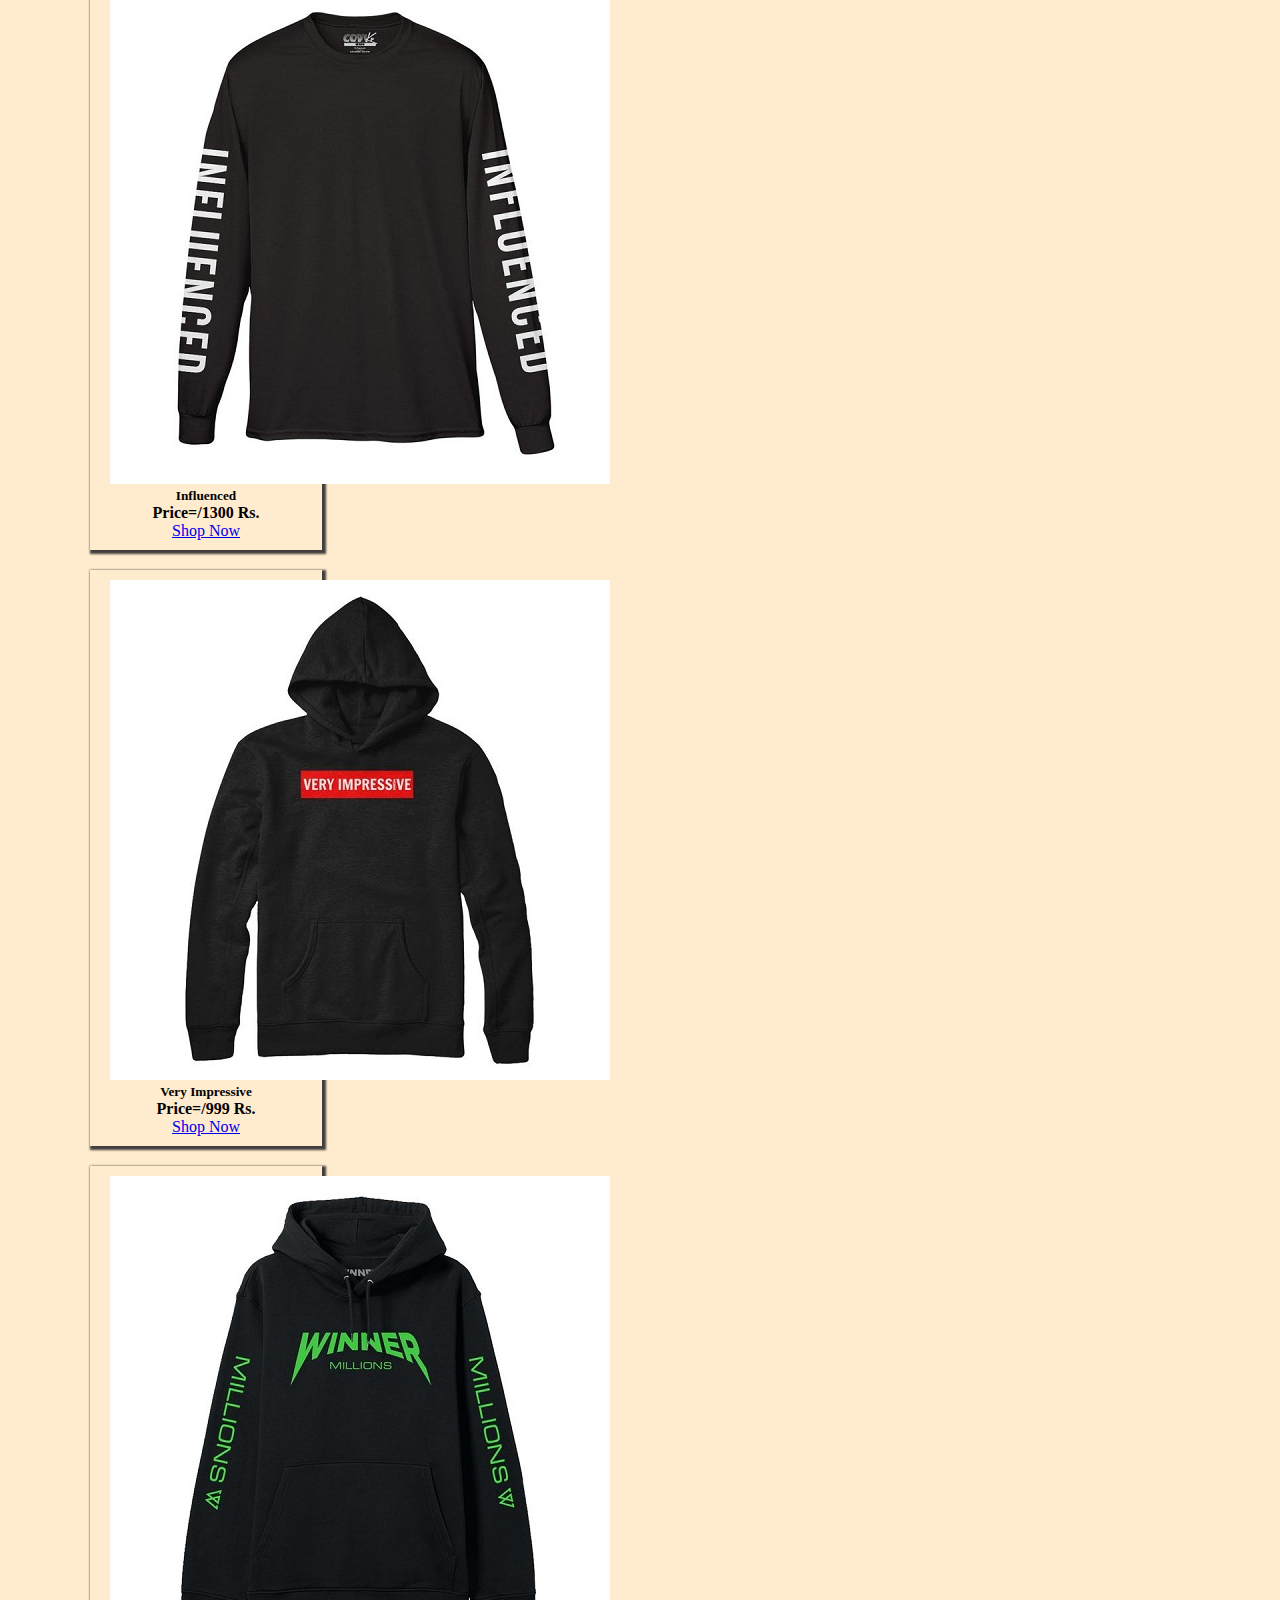
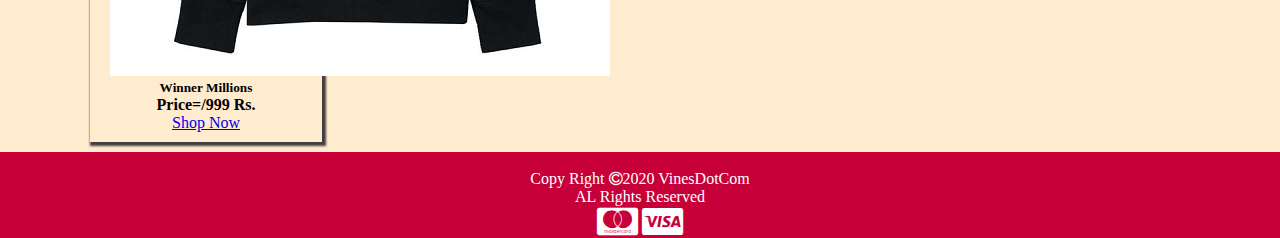
<file: merge.html>
<!DOCTYPE html>
<html lang="en">

<head>
  <meta charset="UTF-8">
  <meta name="viewport" content="width=device-width, initial-scale=1.0">
  <title>Vines Dot Com</title>
  <style>
    .btn-primary {
      width: 100%;
    }

    .newArrival>.container>.row>.column {
      padding: 10px 20px 10px 20px;
    }

    .newArrival>.container>.row>.column>.card {
      padding: 10px 20px 10px 20px;
    }

    .newArrival {
      background-color: blanchedalmond;
    }
  </style>
  <link rel="stylesheet" href="https://stackpath.bootstrapcdn.com/bootstrap/4.5.0/css/bootstrap.min.css"
    integrity="sha384-9aIt2nRpC12Uk9gS9baDl411NQApFmC26EwAOH8WgZl5MYYxFfc+NcPb1dKGj7Sk" crossorigin="anonymous">
  <script src="https://code.jquery.com/jquery-3.5.1.slim.min.js"
    integrity="sha384-DfXdz2htPH0lsSSs5nCTpuj/zy4C+OGpamoFVy38MVBnE+IbbVYUew+OrCXaRkfj"
    crossorigin="anonymous"></script>
  <script src="https://cdn.jsdelivr.net/npm/popper.js@1.16.0/dist/umd/popper.min.js"
    integrity="sha384-Q6E9RHvbIyZFJoft+2mJbHaEWldlvI9IOYy5n3zV9zzTtmI3UksdQRVvoxMfooAo"
    crossorigin="anonymous"></script>
  <script src="https://stackpath.bootstrapcdn.com/bootstrap/4.5.0/js/bootstrap.min.js"
    integrity="sha384-OgVRvuATP1z7JjHLkuOU7Xw704+h835Lr+6QL9UvYjZE3Ipu6Tp75j7Bh/kR0JKI"
    crossorigin="anonymous"></script>
  <link rel="stylesheet" href="https://cdnjs.cloudflare.com/ajax/libs/font-awesome/4.7.0/css/font-awesome.min.css">
  <link rel="stylesheet" href="style.css">
</head>

<body>
  <nav class="navbar navbar-expand-lg navbar-light bg-light fixed-top">
    <a class="navbar-brand" href="#">Vines Dot Com</a>
    <button class="navbar-toggler" type="button" data-toggle="collapse" data-target="#navbarText"
      aria-controls="navbarText" aria-expanded="false" aria-label="Toggle navigation">
      <span class="navbar-toggler-icon"></span>
    </button>
    <div class="collapse navbar-collapse" id="navbarText">
      <ul class="navbar-nav mr-auto">

      </ul>
      <span class="navbar-text">
        <ul class="navbar-nav mr-auto">
          <li class="nav-item active">
            <a class="nav-link" href="index.html"><i class="fa fa-home" aria-hidden="true"></i>
              Home <span class="sr-only">(current)</span></a>
          </li>
          <li class="nav-item">
            <a class="nav-link" href="events.html"><i class="fa fa-calendar" aria-hidden="true"></i> Events Page</a>
          </li>
          <li class="nav-item">
            <a class="nav-link" href="merge.html"><i class="fa fa-shopping-cart" aria-hidden="true"></i> Official
              Merge</a>
          </li>
          <li class="nav-item">
            <a class="nav-link" href="about.html"><i class="fa fa-users" aria-hidden="true"></i> About Us</a>
          </li>
        </ul>
      </span>
    </div>
  </nav>

  <!-- <br>
  <br style="background-color:rgba(0, 0, 0, 0.7) ;" id="empty">
  <br style="background-color:rgba(0, 0, 0, 0.7) ;" id="empty">
  <br style="background-color:rgba(0, 0, 0, 0.7) !important ;" id="empty"> -->
  <div id="emp" style="width: 100% ; height: 80px; background-color: rgba(0, 0, 0, 0.7);"></div>


  <div id="image"><img src="images/merch/merch-background (1).png" alt=""></div>

  <p style="color: black;" class="para"> <b><i>VINESDOTCOM FANSTORE</i></b> is where fans can support their favorite
    influencers through buying their
    merchandise. FANS can stand out
    among their friends by wearing their favorite influencer’s merchandise.

    We provide custom made apparels so fans can feel much closer to people they look up to.
  </p>
  <center>
    <h1 id="new">New Arrival</h1>
  </center>
  <div class="newArrival">
    <div class="container">
      <div class="row">
        <div class="column">
          <div class="card" style="width: 14.5rem;">
            <img src="images/merch/merge3.jpg" class="card-img-top" alt="...">
            <div class="card-body">
              <h5 class="card-title">REDLINE</h5>
              <p class="card-text">Price=/2500 Rs.</p>
              <a href="#" class="btn btn-primary">Shop Now</a>
            </div>
          </div>
        </div>
        <div class="column">
          <div class="card" style="width: 14.5rem;">
            <img src="images/merch/merge5.jpg" class="card-img-top" alt="...">
            <div class="card-body">
              <h5 class="card-title">Toxic</h5>
              <p class="card-text">Price=/2699 Rs.</p>
              <a href="#" class="btn btn-primary">Shop Now</a>
            </div>
          </div>
        </div>
        <div class="column">
          <div class="card" style="width: 14.5rem;">
            <img src="images/merch/merge7.png" class="card-img-top" alt="...">
            <div class="card-body">
              <h5 class="card-title">Fantasy</h5>
              <p class="card-text">Price=/3000 Rs.</p>
              <a href="#" class="btn btn-primary">Shop Now</a>
            </div>
          </div>
        </div>
        <div class="column">
          <div class="card" style="width: 14.5rem;">
            <img src="images/merch/merge8.jpg" class="card-img-top" alt="...">
            <div class="card-body">
              <h5 class="card-title">ALIEN RECORD</h5>
              <p class="card-text">Price=/2400 Rs.</p>
              <a href="#" class="btn btn-primary">Shop Now</a>
            </div>
          </div>
        </div>
      </div>
    </div>
  </div>
  <br>
  <center>
    <h1 id="new">For Pubg Lovers</h1>
  </center>

  <div class="newArrival">
    <div class="container">
      <div class="row">
        <div class="column">
          <div class="card" style="width: 14.5rem;">
            <img src="images/merch/pubg1.jpg" class="card-img-top" alt="...">
            <div class="card-body">
              <h5 class="card-title">Chicken Dinner</h5>
              <p class="card-text">Price=/1700 Rs.</p>
              <a href="#" class="btn btn-primary">Shop Now</a>
            </div>
          </div>
        </div>
        <div class="column">
          <div class="card" style="width: 14.5rem;">
            <img src="images/merch/pubg2.png" class="card-img-top" alt="...">
            <div class="card-body">
              <h5 class="card-title">Pubg Logo</h5>
              <p class="card-text">Price=/1500 Rs.</p>
              <a href="#" class="btn btn-primary">Shop Now</a>
            </div>
          </div>
        </div>
        <div class="column">
          <div class="card" style="width: 14.5rem;">
            <img src="images/merch/pubg3.jpg" class="card-img-top" alt="...">
            <div class="card-body">
              <h5 class="card-title">Pubg Logo2.0</h5>
              <p class="card-text">Price=/1500 Rs.</p>
              <a href="#" class="btn btn-primary">Shop Now</a>
            </div>
          </div>
        </div>
        <div class="column">
          <div class="card" style="width: 14.5rem;">
            <img src="images/merch/pubg4.jpg" class="card-img-top" alt="...">
            <div class="card-body">
              <h5 class="card-title">Pubg Logo3.0</h5>
              <p class="card-text">Price=/18OO Rs.</p>
              <a href="#" class="btn btn-primary">Shop Now</a>
            </div>
          </div>
        </div>
      </div>
    </div>
  </div>
  <br>
  <center>
    <h1 id="new">Flash Sale!!! </h1>
  </center>

  <div class="newArrival">
    <div class="container">
      <div class="row">
        <div class="column">
          <div class="card" style="width: 14.5rem;">
            <img src="images/merch/merge1.jpg" class="card-img-top" alt="...">
            <div class="card-body">
              <h5 class="card-title">Flash Sale</h5>
              <p class="card-text">Price=/1250 Rs.</p>
              <a href="#" class="btn btn-primary">Shop Now</a>
            </div>
          </div>
        </div>
        <div class="column">
          <div class="card" style="width: 14.5rem;">
            <img src="images/merch/merge2.jpg" class="card-img-top" alt="...">
            <div class="card-body">
              <h5 class="card-title">Influenced</h5>
              <p class="card-text">Price=/1300 Rs.</p>
              <a href="#" class="btn btn-primary">Shop Now</a>
            </div>
          </div>
        </div>
        <div class="column">
          <div class="card" style="width: 14.5rem;">
            <img src="images/merch/merge4.jpeg" class="card-img-top" alt="...">
            <div class="card-body">
              <h5 class="card-title">Very Impressive</h5>
              <p class="card-text">Price=/999 Rs.</p>
              <a href="#" class="btn btn-primary">Shop Now</a>
            </div>
          </div>
        </div>
        <div class="column">
          <div class="card" style="width: 14.5rem;">
            <img src="images/merch/merge6.jpg" class="card-img-top" alt="...">
            <div class="card-body">
              <h5 class="card-title">Winner Millions</h5>
              <p class="card-text">Price=/999 Rs.</p>
              <a href="#" class="btn btn-primary">Shop Now</a>
            </div>
          </div>
        </div>
      </div>
    </div>
  </div>
  <div style="background-color: #C70039; color:white; justify-content: center; text-align: center;">

    <center>

      <p> <br>Copy Right <i class="fa fa-copyright" aria-hidden="true"></i>2020 VinesDotCom <br> AL Rights Reserved</p>
      
      
      <i class="fa fa-cc-mastercard" style="font-size: xx-large !important;" aria-hidden="true"></i>
        <i class="fa fa-cc-visa" style="font-size: xx-large !important;" aria-hidden="true"></i>
      <br>
    </center>
  </div>
</body>

</html>
</file>
<file: style.css>
*{
    margin: 0;
    padding: 0;
    box-sizing: border-box;
}



.navbar{
    background-color: #C70039 !important;
}

.nav-item:hover{
background-color:rgb(138, 16, 50) ;
color:white !important;
}
.nav-item{
    color: white !important;
    border-radius: 4px;
    
    padding: 3px 40px 3px 40px;
    
}
.nav-link{
    color: white !important;
    
}
.heading{
    flex-direction: row;
}
.heading > .co{
    padding: 0;
    margin: 0;
    font-size: 5em;
    color:#C70039 ;
    margin-right: -8px;
    text-shadow: -3px -3px #C70039;
}
.heading > #co {
    padding: 0;
    margin: 0;
    font-size: 5em;
    color:#C70039 ;
    margin-right: -15px;
    text-shadow: -3px -3px #C70039;
}

.heading > .re{
    margin: 0;
    padding: 0;
    font-size: 2em;

    
    
}
#para{
    margin: 10px 10px 10px 10px;
    text-align: center;
    padding: 10px 45px 10px 45px;
    color: black;
}
.para{
    margin: 10px 10px 10px 10px;
    text-align: center;
    padding: 10px 45px 10px 45px;
    font-size: 22px;
}
.line{
    width: 95%;
    border-top: 3px solid #C70039;
    color: #C70039;
}
#marque{
    font-style: italic ;
    font-size: 25px;
    
}
#desc{
    display: flex;
    background-color:rgb(236, 230, 219);
    flex-wrap: wrap;
    padding: 10px 10px 10px 10px;
    justify-content: center;
    text-align: center;
}
#desc > div{
    margin: 10px 10px 10px 10px;
    padding: 10px 20px 10px 20px;
    text-align: center;
    border: 3px solid black;
    background-color: #C70039;
    width: 400px;
    height: 150px;
    color: white;
    box-shadow: 5px 10px 7px #413f3f;
    
}
#vid{
    display: flex;
    flex-wrap: wrap;
    margin: 10px 40px 10px 40px ;
    justify-content: center;
    text-align: center;
}
#vid > div{
    margin: 10px 30px 10px 30px;
    padding: 10px 10px 6px 10px;
    background-color: darkred;
    box-shadow: 8px 12px 7px 2px #413f3f;
    
}
.rev{
    font-style:italic;
    font-size: 50px;
}
.end{
    background-color:#C70039;
    color: white;
    padding:10px 10px 10px 10px;
font-size: 20px;
font-family: calibri;
justify-content: center;
    text-align: center;
    /* float: left; */
    width: 100%;
}
.end>span{
    padding-left: 5px;
    float: left;
}
#en{
    width: 95%;
    border-top: 3px solid white;
}
#ab{
    background-color: black;
}
.mem {
    display: flex;
    flex-wrap: wrap;
    justify-content: space-around;
    padding-top: 50px;
}   
.mem > .outer {
border-right: 4px solid rgb(48, 46, 46);
border-left: 4px solid rgb(48, 46, 46);
padding-right:80px ;
margin-top: 20px;
margin-bottom: 20px;
padding-left: 80px;
text-align: center;
justify-content: center;
}
.mem > .outer>img{
    border-radius: 200%;
}
.mem > .outer>center>h1,p{
    color: white;
}
.booking{
    margin: 10px 10px 10px 10px ;
    padding: 10px 100px 10px 100px ;
    display: flex;
    flex-wrap: wrap;
     justify-content: space-around; 
    
}
.booking > .col{
    margin: 100px 100px 100px 100px !important ;
    width: auto;
    height: 100px;
}
#image{
    justify-content: center;
    text-align: center;
    background-color:rgba(0, 0, 0, 0.7);
    width: 100%;

}
#image >  img{  
    width: 90%;

}
.newArrival{
    margin-top: 20px;
}
.card-text{
    color: black !important;
    font-weight: bold;
}
/* .column {
    justify-content: center;
    text-align: center;
} */
.card{
    justify-content: center;
    text-align: center;
    margin-left: 70px;
}
#new{
    background-color:#C70039 ;
    width: 95%;
    height: 50px;
    color: white;
    font-style: italic;
    border-radius: 10px;
}


.newArrival > .container >.row >.column{
    padding:10px 20px 10px 20px ;
}
.newArrival > .container >.row >.column >.card {
    box-shadow: 2px 2px 2px 2px #413f3f;
}
#gallery{
    display: flex;
    flex-wrap: wrap;
    padding: 10px 10px 10px 10px;
    justify-content: center;
    text-align: center;
    
    
}
#gallery > img {
    margin: 10px 30px 10px 30px;
    border-left: 2px solid black ;
    border-right: 2px solid #000;
    padding-left: 30px;
    padding-right: 30px;
    background-color: rgb(255, 71, 4,0.4); 
    border-radius: 10px;
}


@media only screen and (max-width:990px){
    .nav-item:hover{
        background-color: #C70039
    }
    #emp{
       margin-top: -25px;
    }
    .newArrival > .container >.row >.column{
        margin-left: -25px;
        margin-right: -25px;
        box-sizing: border-box !important;
        
        
    }
}
</file>
